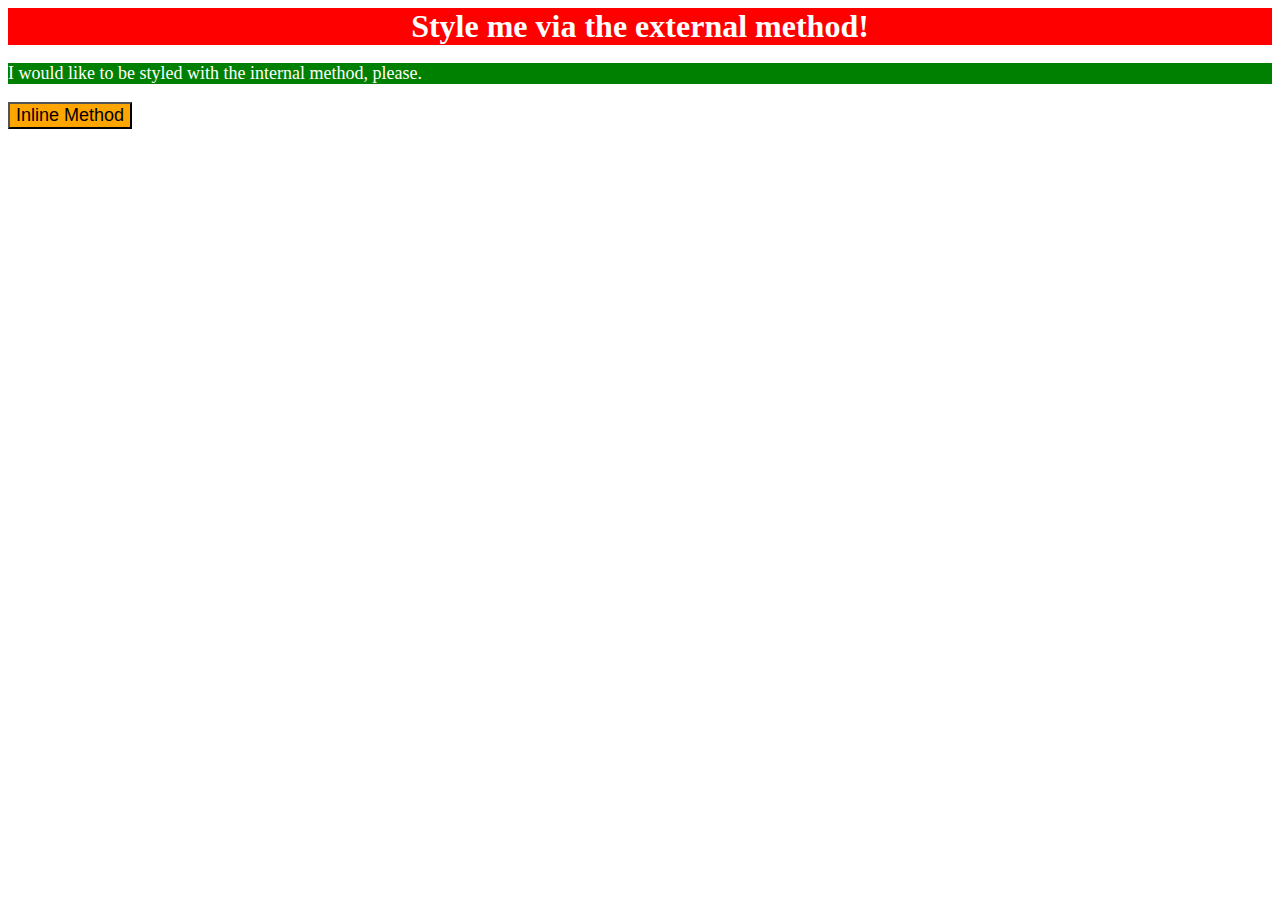
<file: foundations/01-css-methods/index.html>
<!DOCTYPE html>
<html lang="en">
  <head>
    <meta charset="UTF-8">
    <link rel="stylesheet" href="style.css">
    <meta http-equiv="X-UA-Compatible" content="IE=edge">
    <meta name="viewport" content="width=device-width, initial-scale=1.0">
    <title>Methods for Adding CSS</title>
  </head>
  <body>
    <div>Style me via the external method!</div>
    <p>I would like to be styled with the internal method, please.</p>
    <style>
    p{
      color: white;
      background-color: green;
      font-size: 18px;
  }
</style>
    <button style="background-color: orange; font-size: 18px;">Inline Method</button> 

  
  </body>
</html>
</file>
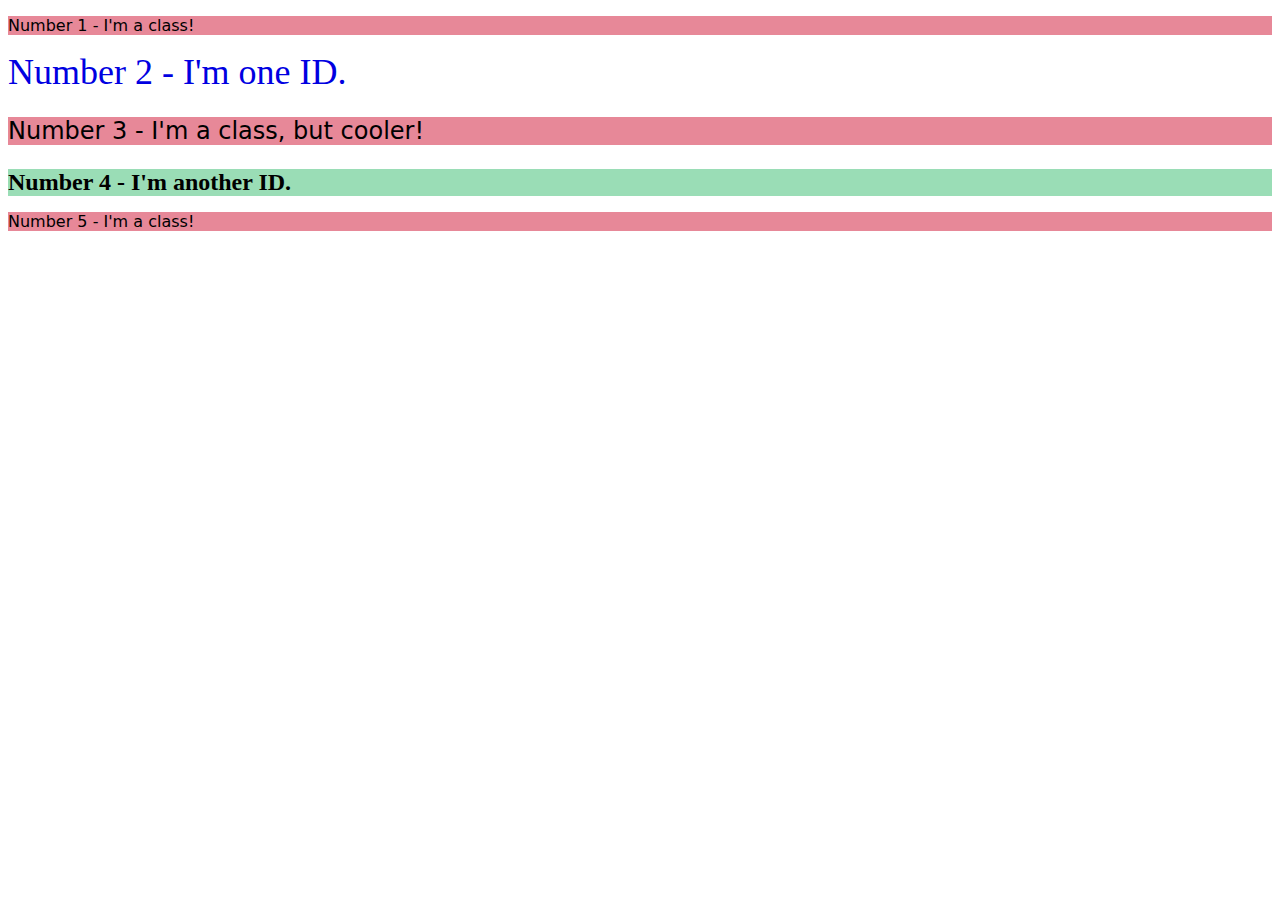
<file: foundations/02-class-id-selectors/index.html>
<!DOCTYPE html>
<html lang="en">
  <head>
    <meta charset="UTF-8">
    <link rel="stylesheet" href="style.css">

    <meta http-equiv="X-UA-Compatible" content="IE=edge">
    <meta name="viewport" content="width=device-width, initial-scale=1.0">
    <title>Class and ID Selectors</title>
    <link rel="stylesheet" href="style.css">
  </head>
  <body>
    <p class="Odd1">Number 1 - I'm a class!</p>
    <div class="E1">Number 2 - I'm one ID.</div>
    <p class="Odd2">Number 3 - I'm a class, but cooler!</p>
    <div class="E2">Number 4 - I'm another ID.</div>
    <p class="Odd3">Number 5 - I'm a class!</p>
  </body>
</html>
</file>
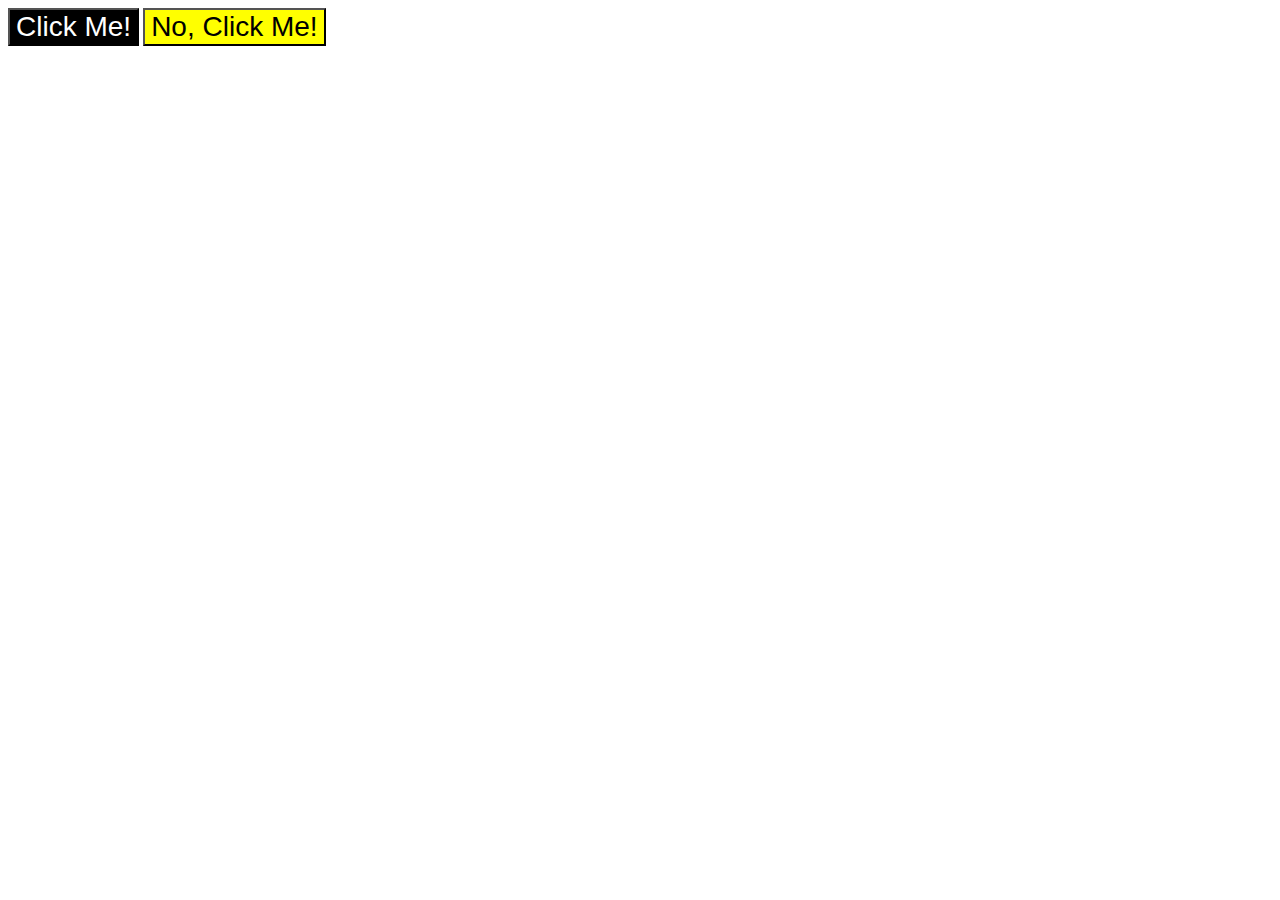
<file: foundations/03-grouping-selectors/index.html>
<!DOCTYPE html>
<html lang="en">
  <head>
    <meta charset="UTF-8">
    <meta http-equiv="X-UA-Compatible" content="IE=edge">
    <meta name="viewport" content="width=device-width, initial-scale=1.0">
    <title>Grouping Selectors</title>
    <link rel="stylesheet" href="style.css">
  </head>
  <body>
    <button class="One">Click Me!</button>
    <button class="Two">No, Click Me!</button>
  </body>
</html>
</file>
<file: foundations/01-css-methods/style.css>
/* style.css */

div{
    color: white;
    background-color: red;
    font-size: 32px;
    text-align: center;
    font-weight: bold;
}
</file>
<file: foundations/02-class-id-selectors/style.css>
/* styles.css */

p{
    background-color: rgb(231, 136, 152);
    font-family: "Verdana", "DejaVu Sans", sans-serif;
}

.E1{
    color: rgb(0, 0, 225) ;
    font-size: 36px; 
}

.Odd2 {
   font-size: 24px; 
}

.E2 {
    background-color: rgb(154, 221, 182);
    font-size: 24px;
    font-weight: bold;
}
</file>
<file: foundations/03-grouping-selectors/style.css>
/* styles.css */

button{
    font-size: 28px;
    font-family: Helvetica, "Times New Roman", sans-serif;
}

.One{
    background-color: black;
    color: white;
}

.Two{
    background-color: yellow;
}
</file>
